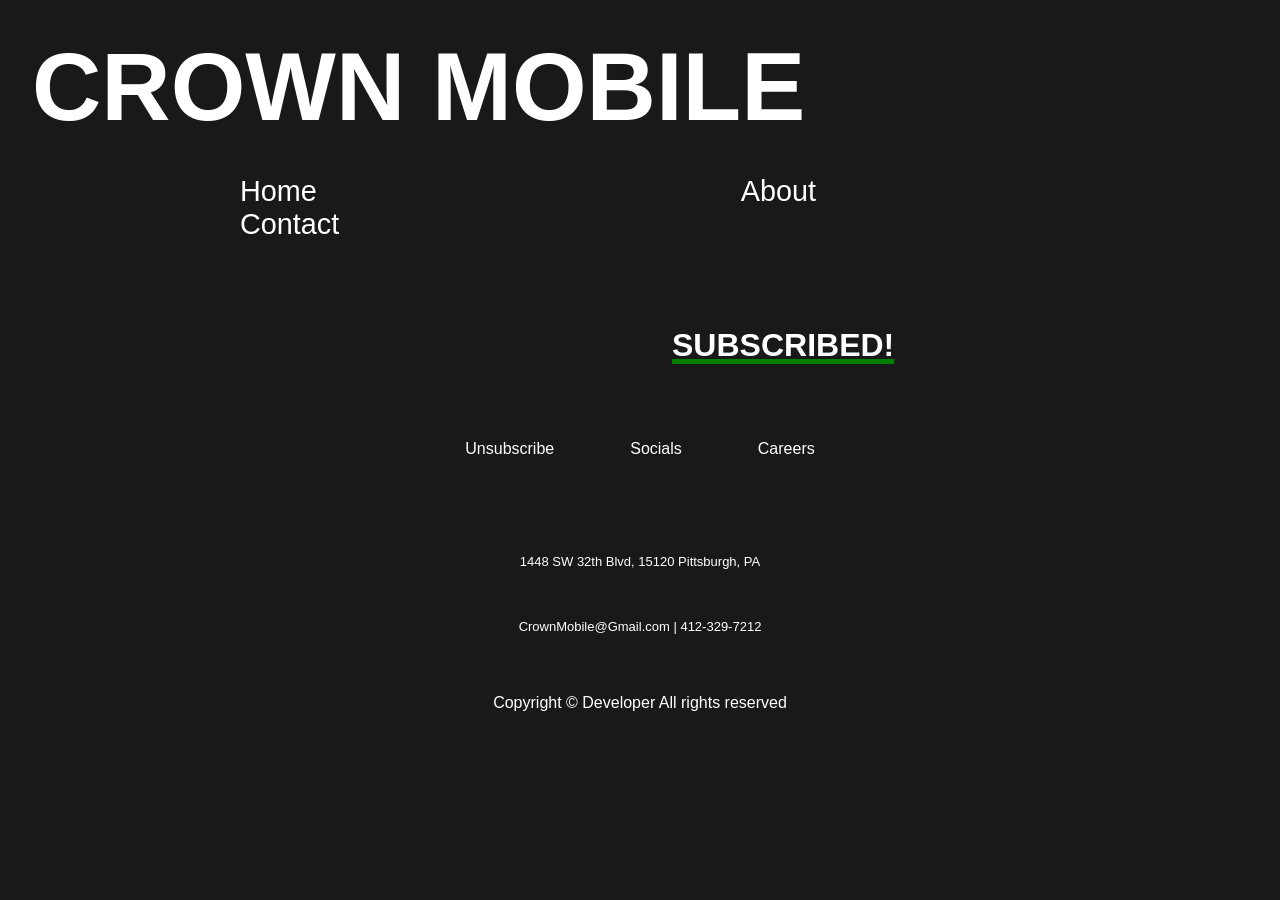
<file: refresh_web/backend/frontend/templates/subscribe.html>
<!DOCTYPE html>
<html lang="en">
<head>
    <meta charset="UTF-8">
    <meta name="viewport" content="width=device-width, initial-scale=1.0">
    <title>pricing</title>
</head>
<body>
    <style>
        *{
            background-color: #191919;
            box-sizing: border-box;
            margin: 0;
            font-family: 'Gill Sans', 
            'Gill Sans MT', 
            Calibri, 
            'Trebuchet MS', 
            sans-serif;
        }

        .logo {
            justify-content: center;
            align-items: center;
            color: #fff; 
            background-color: transparent;
            font-size: 6rem;
        }
        .container,.navbar{
            justify-content: center;
            align-items: center;
            padding: 1rem;
            font-size: 1.8rem;   
        }

        a.menu-item{
            color: #fff;
            text-decoration: none;
            background-color: transparent;
            padding: 13rem;
        }

        a.menu-item:hover{
            color: #8E0E00;
        }

        .text-container,.text-slogan{
            justify-content: center;
            align-items: center;
            background-color: transparent;
            color: #fff;
            font-size: 1rem;
            padding: 1rem;
        }

        /*footer*/
        .navbar2,.list2,
        .list-item2,
        #nav2 {
            display: flex;
            justify-content: center;
            align-items: center;
            padding: 19px;
            margin: 0;
            text-decoration: none;
            list-style: none;
            color: #fff;
            margin-bottom: 5px;
            background-color: transparent;
            font-family: 'Gill Sans', 
            'Gill Sans MT', 
            Calibri, 
            'Trebuchet MS', 
            sans-serif;
        }
        h4{
            display:flex;
            justify-content: center;
            align-items: center;
            margin-top: -90px;
            background-color: transparent;
            font-family: 'Gill Sans', 
            'Gill Sans MT', 
            Calibri, 
            'Trebuchet MS', 
            sans-serif;
        }

        h6{
            display:flex;
            justify-content: center;
            align-items: center;
            margin-top: 40px;
            font-size: medium;
            font-weight: lighter;
            background-color: transparent;
            font-family: 'Gill Sans', 
            'Gill Sans MT', 
            Calibri, 
            'Trebuchet MS', 
            sans-serif;
            padding: 10px;
        }
        h5{
            display:flex;
            justify-content: center;
            align-items: center;
            font-size: larger;
            font-weight: lighter;
            background-color: transparent;
            font-family: 'Gill Sans', 
            'Gill Sans MT', 
            Calibri, 
            'Trebuchet MS', 
            sans-serif;
        }
        .copyright.h6,.L1,.L2,.L3{
            display:grid;
            justify-content: center;
            align-items: center;
            font-size: small;
            font-weight: lighter;
            color: #fff;
            background-color: transparent;
            font-family: 'Gill Sans', 
            'Gill Sans MT', 
            Calibri, 
            'Trebuchet MS', 
            sans-serif;
        }

        #copy-id{
            color: #fff;
        }

        .sub {
            color: #fff;
            margin-left: 42rem;
            text-decoration: underline green 5px;
        }

        @media screen and (max-width: 767px) {
        .logo{
            padding:3rem 8.5rem;
        }
        h1.join-2{
            margin-left: 2rem;
            margin-top: 2rem;
            margin-bottom: 2rem;
            font-size:14px;
            color: #fff;
        }
        p.crown-mobile{
            margin-left: -9.7rem;

        }
        a.menu-item {
            padding: 1.1rem;
        }
        .text-container,.text-slogan{
            justify-content: center;
            align-items: center;
            background-color: transparent;
            color: #fff;
            font-size: 1rem;
            padding: 3.1rem;
        }
        .text-container,.text-slogan,.h4{
            padding: 2rem;
        }
        .btn-card-3,.sale-3,.tier-3{
            max-width: 5%;
            height: auto;
        }
        .btn-container{
            padding: 0.001rem 2rem;
        }
        h1.sale{
            margin-left: 2rem;
            margin-top: 1rem;
            font-size: 3rem;
            color: #fff;

        }

        .sub {
            color: #fff;
            margin-left: 7rem;
            text-decoration: underline green 5px;
        }

        #iphone-id{
            margin-left: 2.5rem;
        }

        span,.spacer{
            padding: 2rem;
            background-color: transparent;
        }
        footer{
            justify-content: center;
            align-items: center;
            padding: 1rem;
        }
        footer,.copyright.h6,.L1,.L2,.L3{
            color: #fff;
        }
        }


    </style>
    <div class="container">
        <div class="navbar">
            <h1 class="logo"><p class="crown-mobile">CROWN MOBILE</p></h1>
            <br>
            <a href="/" class="menu-item">Home</a>
            <a href="about.html" class="menu-item">About</a>
            <a href="contact.html" class="menu-item">Contact</a>
        </div>
    </div>


    <br>
    <br>
    <br>
    <h1 class="sub">SUBSCRIBED!</h1>






    <footer>
        <nav class="navbar2">
            <ul class="list2">
                <li class="list-item2">
                    <a id="nav2" href="unsubscribe.html">Unsubscribe</a>
                </li>
                <li class="list-item2">
                    <a id="nav2" href="socials.html">Socials</a>
                </li>
                <li class="list-item2">
                    <a id="nav2" href="careers.html">Careers</a>
                </li>
            </ul>
        </nav>
        <h5 class="L2">1448 SW 32th Blvd, 15120 Pittsburgh, PA</h5>
        <h6 class="L3">CrownMobile@Gmail.com | 412-329-7212</h6>
        <div class="copyright">
            <h6 id="copy-id"> Copyright © Developer All rights reserved</h6>
        </div>
    </footer>
    
</body>
</html>
</file>
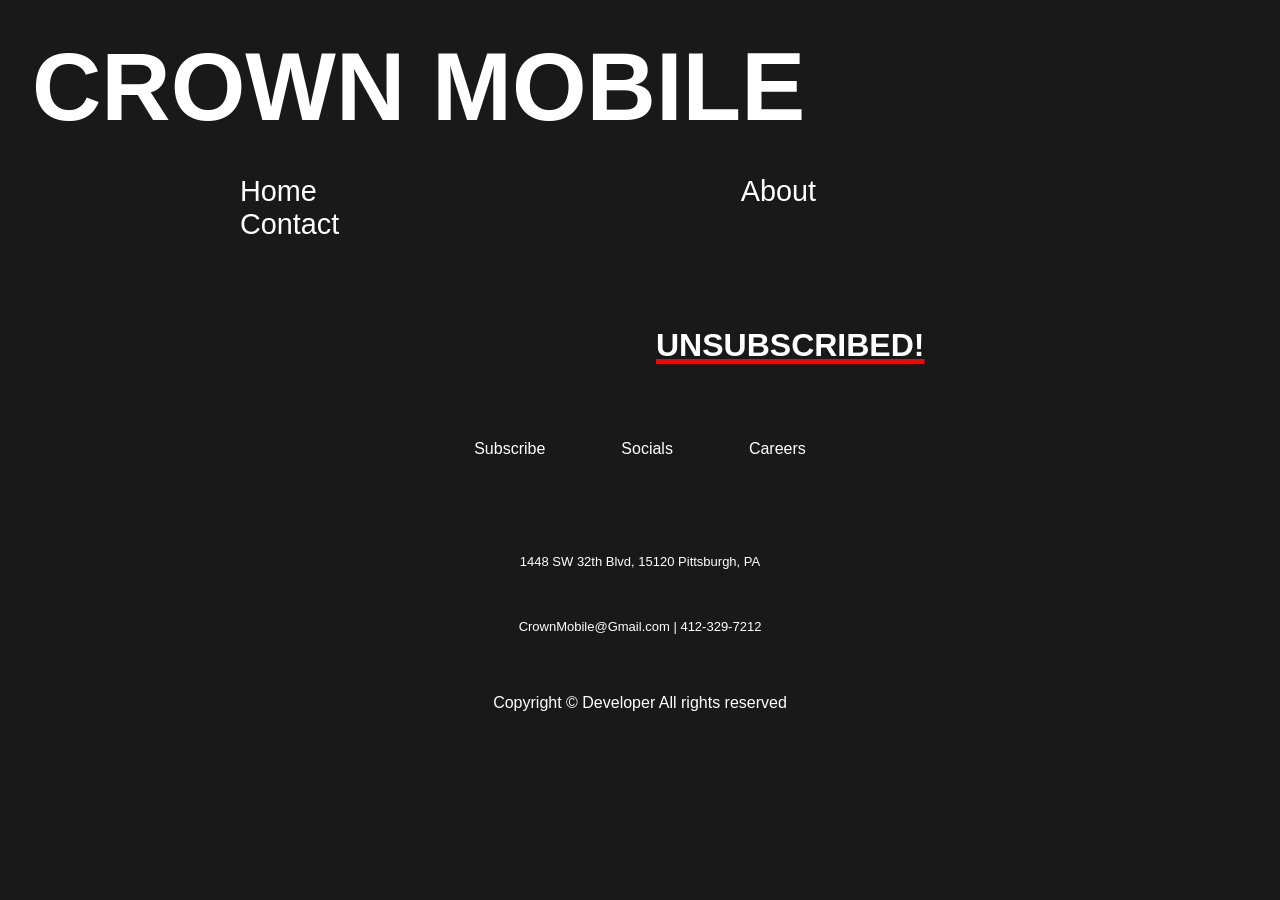
<file: refresh_web/backend/frontend/templates/unsubscribe.html>
<!DOCTYPE html>
<html lang="en">
<head>
    <meta charset="UTF-8">
    <meta name="viewport" content="width=device-width, initial-scale=1.0">
    <title>pricing</title>
</head>
<body>
    <style>
        *{
            background-color: #191919;
            box-sizing: border-box;
            margin: 0;
            font-family: 'Gill Sans', 
            'Gill Sans MT', 
            Calibri, 
            'Trebuchet MS', 
            sans-serif;
        }

        .logo {
            justify-content: center;
            align-items: center;
            color: #fff; 
            background-color: transparent;
            font-size: 6rem;
        }
        .container,.navbar{
            justify-content: center;
            align-items: center;
            padding: 1rem;
            font-size: 1.8rem;   
        }

        a.menu-item{
            color: #fff;
            text-decoration: none;
            background-color: transparent;
            padding: 13rem;
        }

        a.menu-item:hover{
            color: #8E0E00;
        }

        .text-container,.text-slogan{
            justify-content: center;
            align-items: center;
            background-color: transparent;
            color: #fff;
            font-size: 1rem;
            padding: 1rem;
        }

        /*footer*/
        .navbar2,.list2,
        .list-item2,
        #nav2 {
            display: flex;
            justify-content: center;
            align-items: center;
            padding: 19px;
            margin: 0;
            text-decoration: none;
            list-style: none;
            color: #fff;
            margin-bottom: 5px;
            background-color: transparent;
            font-family: 'Gill Sans', 
            'Gill Sans MT', 
            Calibri, 
            'Trebuchet MS', 
            sans-serif;
        }
        h4{
            display:flex;
            justify-content: center;
            align-items: center;
            margin-top: -90px;
            background-color: transparent;
            font-family: 'Gill Sans', 
            'Gill Sans MT', 
            Calibri, 
            'Trebuchet MS', 
            sans-serif;
        }

        h6{
            display:flex;
            justify-content: center;
            align-items: center;
            margin-top: 40px;
            font-size: medium;
            font-weight: lighter;
            background-color: transparent;
            font-family: 'Gill Sans', 
            'Gill Sans MT', 
            Calibri, 
            'Trebuchet MS', 
            sans-serif;
            padding: 10px;
        }
        h5{
            display:flex;
            justify-content: center;
            align-items: center;
            font-size: larger;
            font-weight: lighter;
            background-color: transparent;
            font-family: 'Gill Sans', 
            'Gill Sans MT', 
            Calibri, 
            'Trebuchet MS', 
            sans-serif;
        }
        .copyright.h6,.L1,.L2,.L3{
            display:grid;
            justify-content: center;
            align-items: center;
            font-size: small;
            font-weight: lighter;
            color: #fff;
            background-color: transparent;
            font-family: 'Gill Sans', 
            'Gill Sans MT', 
            Calibri, 
            'Trebuchet MS', 
            sans-serif;
        }

        #copy-id{
            color: #fff;
        }

        .sub {
            color: #fff;
            margin-left: 41rem;
            text-decoration: underline red 5px;
        }

        @media screen and (max-width: 767px) {
        .logo{
            padding:3rem 8.5rem;
        }
        h1.join-2{
            margin-left: 2rem;
            margin-top: 2rem;
            margin-bottom: 2rem;
            font-size:14px;
            color: #fff;
        }
        p.crown-mobile{
            margin-left: -9.7rem;

        }
        a.menu-item {
            padding: 1.1rem;
        }
        .text-container,.text-slogan{
            justify-content: center;
            align-items: center;
            background-color: transparent;
            color: #fff;
            font-size: 1rem;
            padding: 3.1rem;
        }
        .text-container,.text-slogan,.h4{
            padding: 2rem;
        }
        .btn-card-3,.sale-3,.tier-3{
            max-width: 5%;
            height: auto;
        }
        .btn-container{
            padding: 0.001rem 2rem;
        }
        h1.sale{
            margin-left: 2rem;
            margin-top: 1rem;
            font-size: 3rem;
            color: #fff;

        }

        .sub {
            color: #fff;
            margin-left: 7rem;
            text-decoration: underline red 5px;
        }

        #iphone-id{
            margin-left: 2.5rem;
        }

        span,.spacer{
            padding: 2rem;
            background-color: transparent;
        }
        footer{
            justify-content: center;
            align-items: center;
            padding: 1rem;
        }
        footer,.copyright.h6,.L1,.L2,.L3{
            color: #fff;
        }
        }


    </style>
    <div class="container">
        <div class="navbar">
            <h1 class="logo"><p class="crown-mobile">CROWN MOBILE</p></h1>
            <br>
            <a href="/" class="menu-item">Home</a>
            <a href="about.html" class="menu-item">About</a>
            <a href="contact.html" class="menu-item">Contact</a>
        </div>
    </div>


    <br>
    <br>
    <br>
    <h1 class="sub">UNSUBSCRIBED!</h1>






    <footer>
        <nav class="navbar2">
            <ul class="list2">
                <li class="list-item2">
                    <a id="nav2" href="subscribe.html">Subscribe</a>
                </li>
                <li class="list-item2">
                    <a id="nav2" href="socials.html">Socials</a>
                </li>
                <li class="list-item2">
                    <a id="nav2" href="careers.html">Careers</a>
                </li>
            </ul>
        </nav>
        <h5 class="L2">1448 SW 32th Blvd, 15120 Pittsburgh, PA</h5>
        <h6 class="L3">CrownMobile@Gmail.com | 412-329-7212</h6>
        <div class="copyright">
            <h6 id="copy-id"> Copyright © Developer All rights reserved</h6>
        </div>
    </footer>
    
</body>
</html>
</file>
